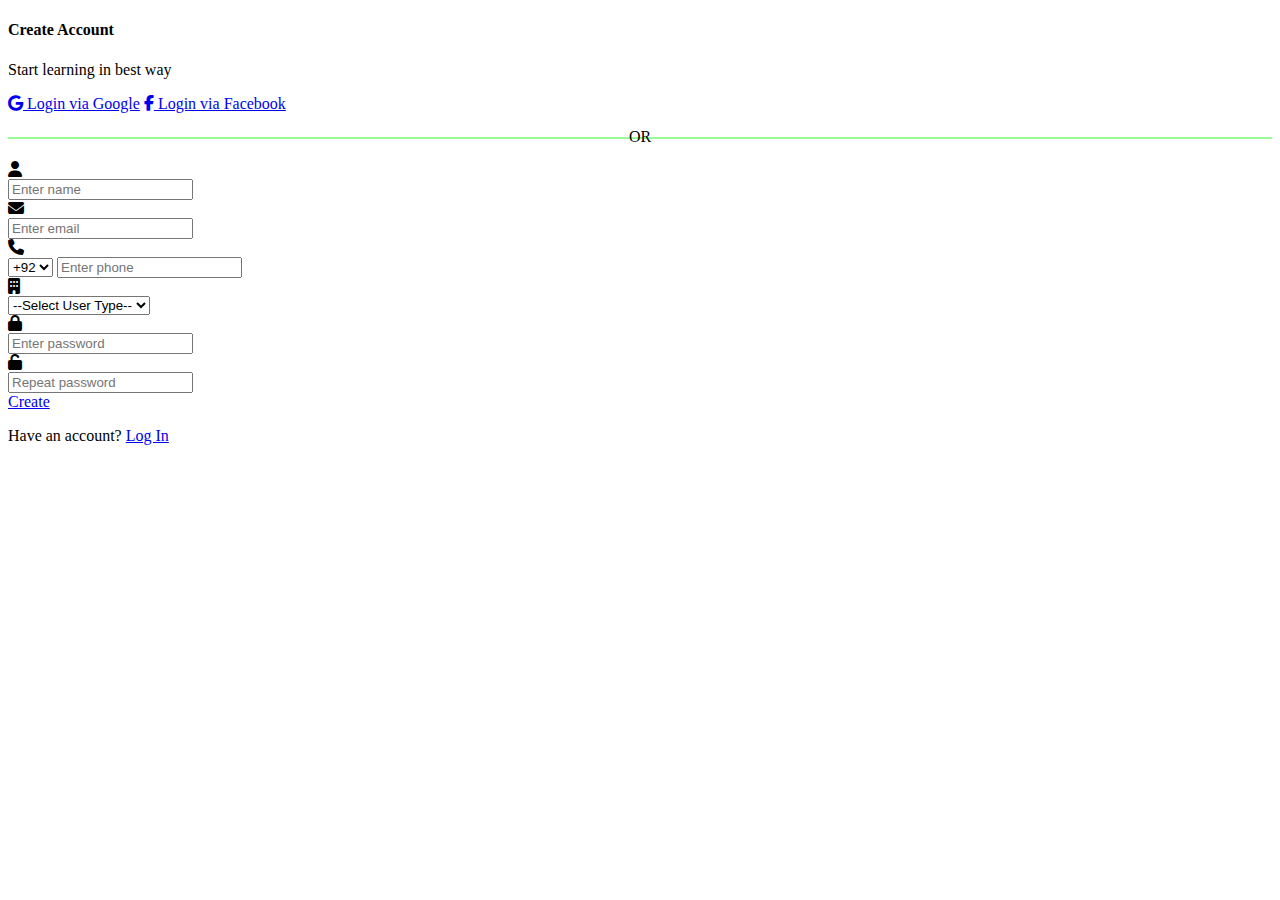
<file: signup.html>
<!doctype html>
<html lang="en">
  <head>
    <!-- Required meta tags -->
    <meta charset="utf-8">
    <meta name="viewport" content="width=device-width, initial-scale=1, shrink-to-fit=no">
    <!-- Bootstrap CSS -->
    <link rel="stylesheet" href="https://cdn.jsdelivr.net/npm/bootstrap@4.6.1/dist/css/bootstrap.min.css" integrity="sha384-zCbKRCUGaJDkqS1kPbPd7TveP5iyJE0EjAuZQTgFLD2ylzuqKfdKlfG/eSrtxUkn" crossorigin="anonymous">
    <title>Create a new Account</title>
<!-- Option 1: jQuery and Bootstrap Bundle (includes Popper) -->
    <script src="https://cdn.jsdelivr.net/npm/jquery@3.5.1/dist/jquery.slim.min.js" integrity="sha384-DfXdz2htPH0lsSSs5nCTpuj/zy4C+OGpamoFVy38MVBnE+IbbVYUew+OrCXaRkfj" crossorigin="anonymous"></script>
    <script src="https://cdn.jsdelivr.net/npm/bootstrap@4.6.1/dist/js/bootstrap.bundle.min.js" integrity="sha384-fQybjgWLrvvRgtW6bFlB7jaZrFsaBXjsOMm/tB9LTS58ONXgqbR9W8oWht/amnpF" crossorigin="anonymous"></script>
     <link rel="stylesheet" href="https://cdnjs.cloudflare.com/ajax/libs/font-awesome/6.1.1/css/all.min.css">
     <style>
        .divider{
            position: relative;
            text-align: center;
            margin: 15px 0px;
        }
        .divider span{
            padding: 8px;
            position: relative;
            z-index: 10;
        }
         .divider:after{
            content: " ";
            position: absolute;
            width: 100%;
            border-bottom: 2px solid palegreen;
            top: 50%;
            left: 0;
        }
     </style>
  </head>
  <body>
    <!--going to start signup design-->
        <div class="container">
            <div class="card bg-warning">
                <div class="card-body mx-auto">
                    <h4 class="card-title mt-3 text-center">Create Account</h4>
                    <p class="text-center">Start learning in best way</p>
                    <a href="#!" class="btn btn-block btn-danger">
                        <i class="fab fa-google"></i>
                        Login via Google</a>
                        <a href="#!" class="btn btn-block btn-primary">
                            <i class="fab fa-facebook-f"></i>
                            Login via Facebook</a>
                            <p class="divider">
                                <span class="bg-light">OR</span>
                            </p>
                       <!--form started-->
                       <form action="">
                        <!--field name-->
                        <div class="form-group input-group">
                            <div class="input-group-prepend">
                                <span class="input-group-text">
                                    <i class="fa fa-user"></i>
                                </span>
                            </div>
                            <input type="text" class="form-control" id="exampleInputEmail1" aria-describedby="emailHelp"
                            placeholder="Enter name"
                            >                           
                          </div>                        
                          <!--end of field name-->
                          <div class="form-group input-group">
                            <div class="input-group-prepend">
                                <span class="input-group-text">
                                    <i class="fa fa-envelope"></i>
                                </span>
                            </div>
                            <input type="email" class="form-control" id="exampleInputEmail1" aria-describedby="emailHelp"
                            placeholder="Enter email"
                            >                           
                          </div>
                         <!--phone field-->
                            <div class="form-group input-group">
                                <div class="input-group-prepend">
                                    <span class="input-group-text">
                                        <i class="fa fa-phone"></i>
                                    </span>
                                </div>
                               <select class="custom-select" style="max-width: 80px;">
                                <option>+92</option>
                                <option>+93</option>
                                <option>+94</option>
                                <option>+96</option>
                               </select>
                               <input type="number" class="form-control" placeholder="Enter phone">
                            </div>
                          <!-- end phone field-->
                          <!--user type field-->
                          <div class="form-group input-group">
                            <div class="input-group-prepend">
                                <span class="input-group-text">
                                    <i class="fa fa-building"></i>
                                </span>
                            </div>
                           <select class="form-control">
                            <option selected disabled>--Select User Type--</option>
                            <option>Student</option>
                            <option>Teacher</option>
                            <option>Admin</option>
                            <option>Office boy</option>
                           </select>
                        </div>
                        <!--password-->
                        <div class="form-group input-group">
                            <div class="input-group-prepend">
                                <span class="input-group-text">
                                    <i class="fa fa-lock"></i>
                                </span>
                            </div>
                            <input type="password" class="form-control" id="exampleInputEmail1" aria-describedby="emailHelp"
                            placeholder="Enter password"
                            >                           
                          </div>
                          <!--repeate password-->
                        <div class="form-group input-group">
                            <div class="input-group-prepend">
                                <span class="input-group-text">
                                    <i class="fa fa-unlock"></i>
                                </span>
                            </div>
                            <input type="password" class="form-control" id="exampleInputEmail1" aria-describedby="emailHelp"
                            placeholder="Repeat password"
                            >                           
                          </div>
                          <a href="#!" class="btn btn-block btn-success" type="submit">
                            Create</a>
                           <p class="text-center mt-2">Have an account? <a href="login.html">Log In</a></p>
                       </form>
                       <!--end of form-->
                </div>
            </div>
        </div>
  </body>
</html>
</file>
